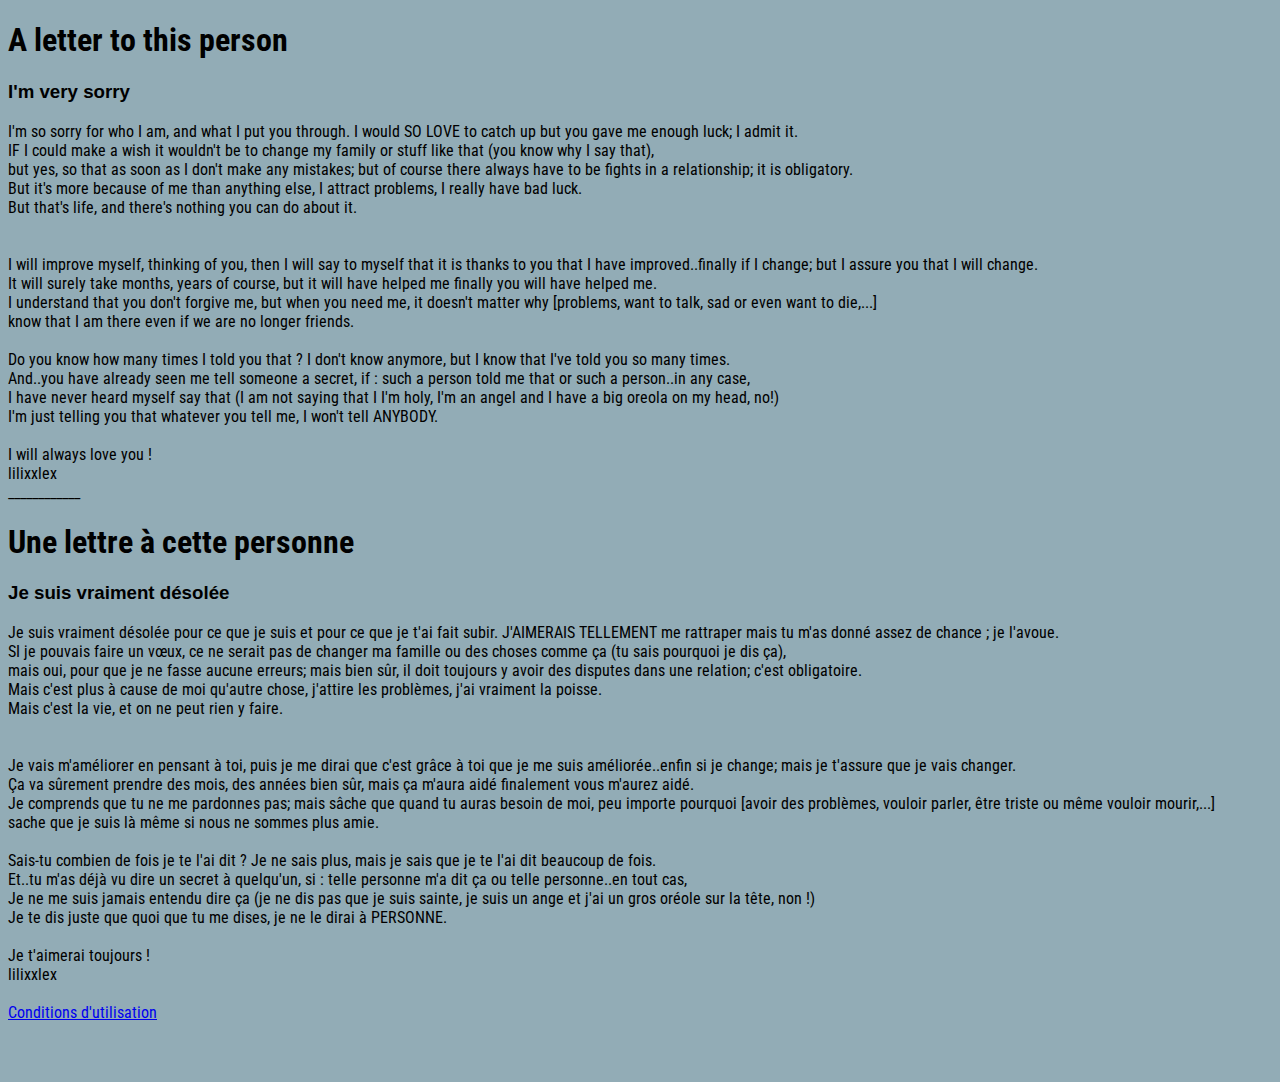
<file: index.html>
<!DOCTYPE html>
<html lang="utf-8">
    <head>
        <meta name="author" content="lilixxlex">
        <meta name="keywords" content="lilixxlex, site, site web, web, html, css, best friend, friend, amie, meilleure amie">
        <meta name="copyright" content="lilixxlex">
        <meta name="viewport" content="width-device-width, initial-scale-1.0">
        <meta name="generator" content="Visual Studio Code">
        <meta name="publisher" content="lilixxlex">
        <link rel="stylesheet" href="style.css">
        <title>For you</title>
    </head>
    <body>
        <h1>A letter to this person</h1>
        <h3>I'm very sorry</h3>
        <p>I'm so sorry for who I am, and what I put you through. I would SO LOVE to catch up but you gave me enough luck; I admit it.<br>

            IF I could make a wish it wouldn't be to change my family or stuff like that (you know why I say that),<br>
            but yes, so that as soon as I don't make any mistakes; but of course there always have to be fights in a relationship; it is obligatory.<br>
            
            But it's more because of me than anything else, I attract problems, I really have bad luck.<br>
            But that's life, and there's nothing you can do about it.<br>
            <br>
            <br>
            I will improve myself, thinking of you, then I will say to myself that it is thanks to you that I have improved..finally if I change; but I assure you that I will change.<br>
            It will surely take months, years of course, but it will have helped me finally you will have helped me.<br>
            I understand that you don't forgive me, but when you need me, it doesn't matter why [problems, want to talk, sad or even want to die,...]<br>
            know that I am there even if we are no longer friends.<br>
            <br>
            Do you know how many times I told you that ? I don't know anymore, but I know that I've told you so many times.<br>
            And..you have already seen me tell someone a secret, if : such a person told me that or such a person..in any case,<br>
            I have never heard myself say that (I am not saying that I I'm holy, I'm an angel and I have a big oreola on my head, no!)<br>
            I'm just telling you that whatever you tell me, I won't tell ANYBODY.<br>
            <br>
            I will always love you !<br>
            lilixxlex<br>

            ____________</p>

            <h1>Une lettre à cette personne</h1>
        
            <h3>Je suis vraiment désolée</h3>
            <p>
            Je suis vraiment désolée pour ce que je suis et pour ce que je t'ai fait subir. J'AIMERAIS TELLEMENT me rattraper mais tu m'as donné assez de chance ; je l'avoue.<br>

            SI je pouvais faire un vœux, ce ne serait pas de changer ma famille ou des choses comme ça (tu sais pourquoi je dis ça),<br>
            mais oui, pour que je ne fasse aucune erreurs; mais bien sûr, il doit toujours y avoir des disputes dans une relation; c'est obligatoire.<br>
            
            Mais c'est plus à cause de moi qu'autre chose, j'attire les problèmes, j'ai vraiment la poisse.<br>
            Mais c'est la vie, et on ne peut rien y faire.<br>
            <br>
            <br>
            Je vais m'améliorer en pensant à toi, puis je me dirai que c'est grâce à toi que je me suis améliorée..enfin si je change; mais je t'assure que je vais changer.<br>
            Ça va sûrement prendre des mois, des années bien sûr, mais ça m'aura aidé finalement vous m'aurez aidé.<br>
            Je comprends que tu ne me pardonnes pas; mais sâche que quand tu auras besoin de moi, peu importe pourquoi [avoir des problèmes, vouloir parler, être triste ou même vouloir mourir,...]<br>
            sache que je suis là même si nous ne sommes plus amie.<br>
            <br>
            Sais-tu combien de fois je te l'ai dit ? Je ne sais plus, mais je sais que je te l'ai dit beaucoup de fois.<br>
            Et..tu m'as déjà vu dire un secret à quelqu'un, si : telle personne m'a dit ça ou telle personne..en tout cas,<br>
            Je ne me suis jamais entendu dire ça (je ne dis pas que je suis sainte, je suis un ange et j'ai un gros oréole sur la tête, non !)<br>
            Je te dis juste que quoi que tu me dises, je ne le dirai à PERSONNE.<br>
            <br>
            Je t'aimerai toujours !<br>
            lilixxlex<br>
        <br>
        <a href="License.html">Conditions d'utilisation</p></a>
    <br>
    <br>
    </body>
</html>
</file>
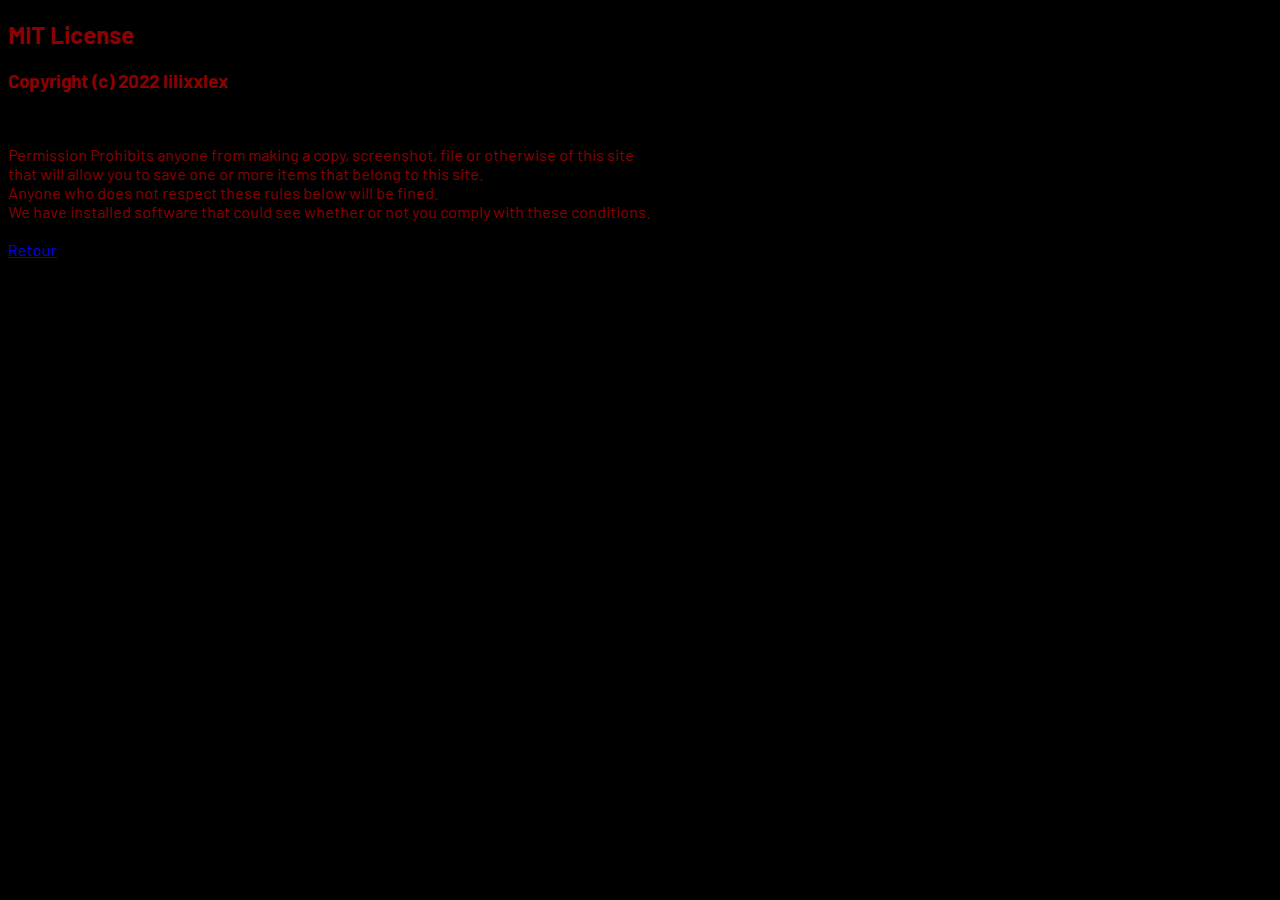
<file: License.html>
<!DOCTYPE html>
<html lang="utf-8">
    <head>
        <meta name="author" content="lilixxlex">
        <meta name="copyright" content="lilixxlex">
        <meta name="viewport" content="width-device-width, initial-scale-1.0">
        <meta name="generator" content="Visual Studio Code">
        <meta name="publisher" content="lilixxlex">
        <link rel="stylesheet" href="license.css">
        <title>Conditions d'utilisation</title>
    </head>
    <body>
        <h2>MIT License<br></h2>

        <h3> Copyright (c) 2022 lilixxlex </h3> <br> 

        <p>
            Permission Prohibits anyone from making a copy, screenshot, file or otherwise of this site<br>
            that will allow you to save one or more items that belong to this site.<br>
            Anyone who does not respect these rules below will be fined.<br>
            We have installed software that could see whether or not you comply with these conditions.<br>
            <br>
            <a href="index.html">Retour</a>
        </p>
</file>
<file: style.css>
@import url('https://fonts.googleapis.com/css2?family=Roboto+Condensed&display=swap');
h1
{
    font-family: 'Roboto Condensed', sans-serif;
}

@import url('https://fonts.googleapis.com/css2?family=Roboto&display=swap');
h3
{
    font-family: 'Roboto', sans-serif;
}


@import url('https://fonts.googleapis.com/css2?family=Roboto+Condensed:wght@300&display=swap');
p
{
    font-family: 'Roboto Condensed', sans-serif;
}


html
{
    background-color: #92acb6;

}
</file>
<file: license.css>
@import url('https://fonts.googleapis.com/css2?family=Barlow:wght@300&display=swap');
h3,h2
{
    font-family: 'Barlow', sans-serif;
    color: darkred;
}

@import url('https://fonts.googleapis.com/css2?family=Barlow&display=swap');
p
{
    font-family: 'Barlow', sans-serif;
    color: darkred
}
html
{
    background-color: black;
}
</file>
